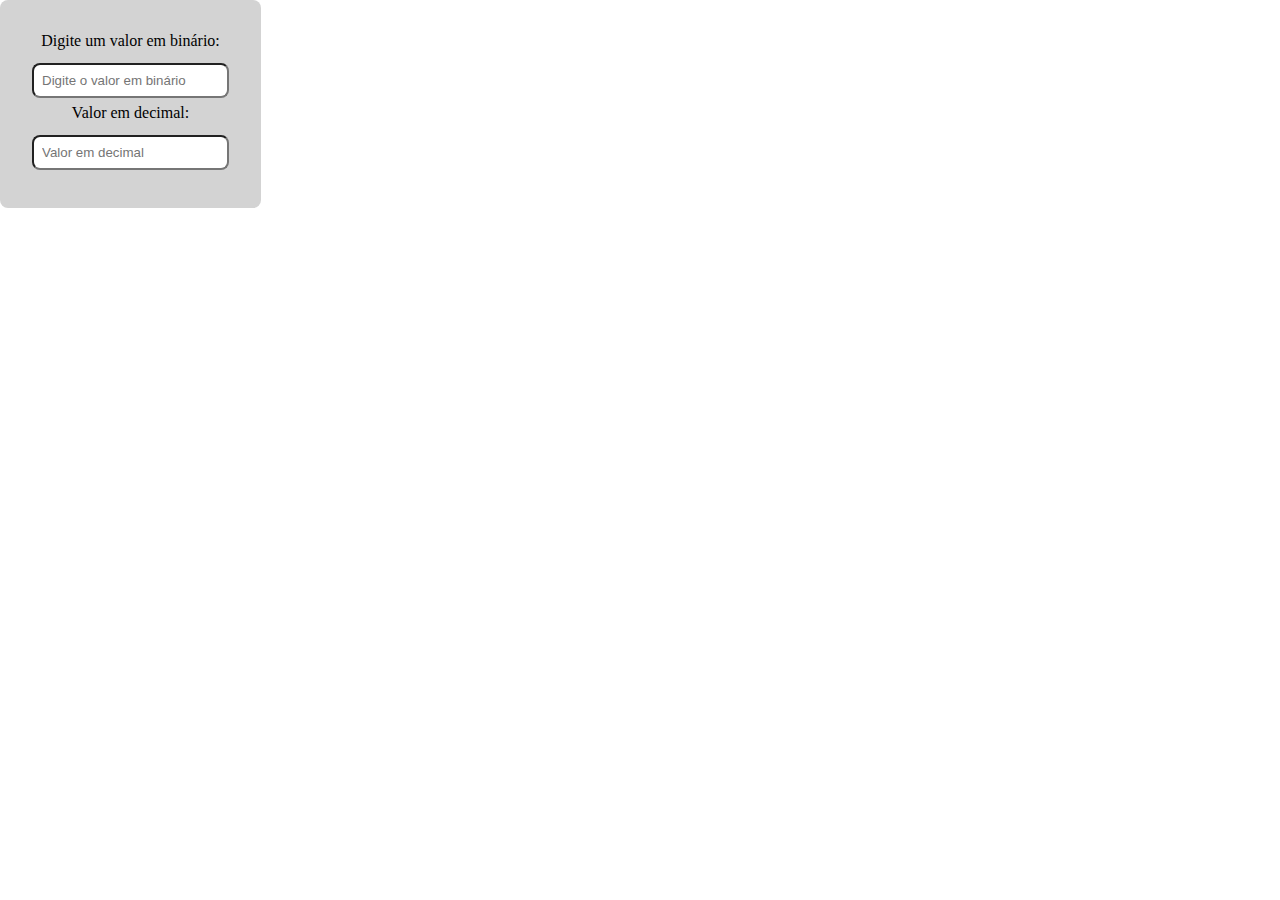
<file: index.html>
<!DOCTYPE html>
<html lang="en">
<head>
    <meta charset="UTF-8">
    <meta http-equiv="X-UA-Compatible" content="IE=edge">
    <meta name="viewport" content="width=device-width, initial-scale=1.0">
    <link rel="stylesheet" href="style.css">
    <title>Conversor de binário para decimal</title>
</head>
<body>
    <main>
        <section id="sectionConversor">
            <form action="" id="conversor">
                <label for-id="entradaInput">Digite um valor em binário:</label>
                <input id="entradaInput" type="text" placeholder="Digite o valor em binário" oninput="converteValorBinario()">                
                <label for-id="saidaDecimal">Valor em decimal:</label>
                <input id="saidaDecimal" type="text" placeholder="Valor em decimal" readonly>  
            </form>
        </section>
</main>
<script src="script.js"></script>
</body>
</html>
</file>
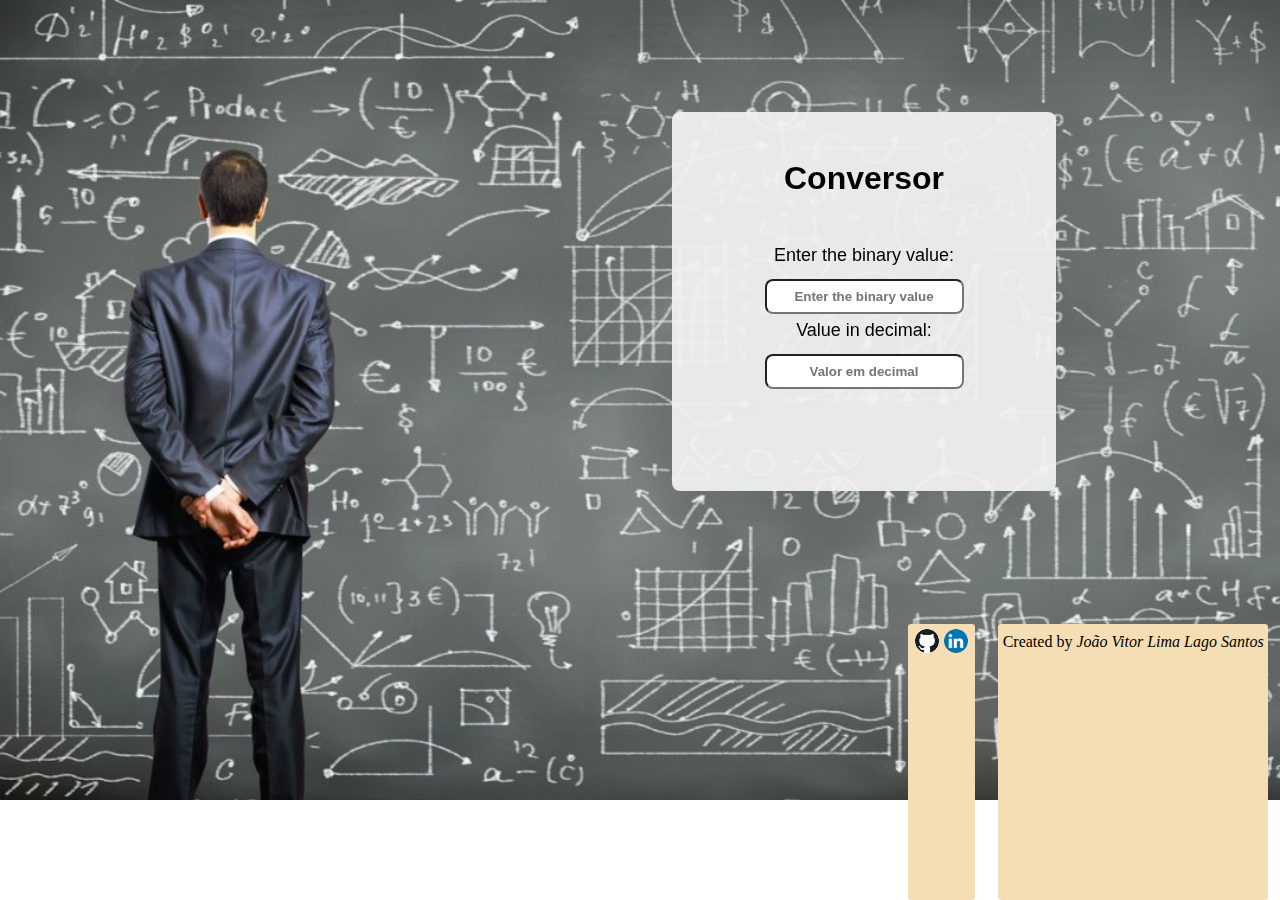
<file: ProjetoConversorBinarioDecimal/index.html>
<!DOCTYPE html>
<html lang="en">
<head>
    <meta charset="UTF-8">
    <meta http-equiv="X-UA-Compatible" content="IE=edge">
    <meta name="viewport" content="width=device-width, initial-scale=1.0">
    <link rel="stylesheet" href="style.css">
    <title>Conversor de binário para decimal</title>
</head>
<body>
    <main>

        <section id="sectionConversor">
            <form action="" id="conversor">
                <h1>Conversor</h1>
                <label for-id="entradaInput">Enter the binary value:</label>
                <input id="entradaInput" type="text" placeholder="Enter the binary value" oninput="converteValorBinario()">                
                <label for-id="saidaDecimal">Value in decimal:</label>
                <input id="saidaDecimal" type="text" placeholder="Valor em decimal" readonly>  
            </form>
        </section>
        <footer >
            <div id="follow" class="allFooter">
                <a href=""><img src="./img/iconGit.jpeg" alt="icon GitHub" title="Access and follow me on GitHub!"></a>
                <a href=""><img src="./img/iconLinkedin.png" alt="icon Linkedin" title="Access and follow me on Linkedin!"></a>
            </div>
            <p class="allFooter">Created by <em title="Developer of this page">João Vitor Lima Lago Santos</em></p>
        </footer>
</main>
<script src="script.js"></script>
</body>
</html>
</file>
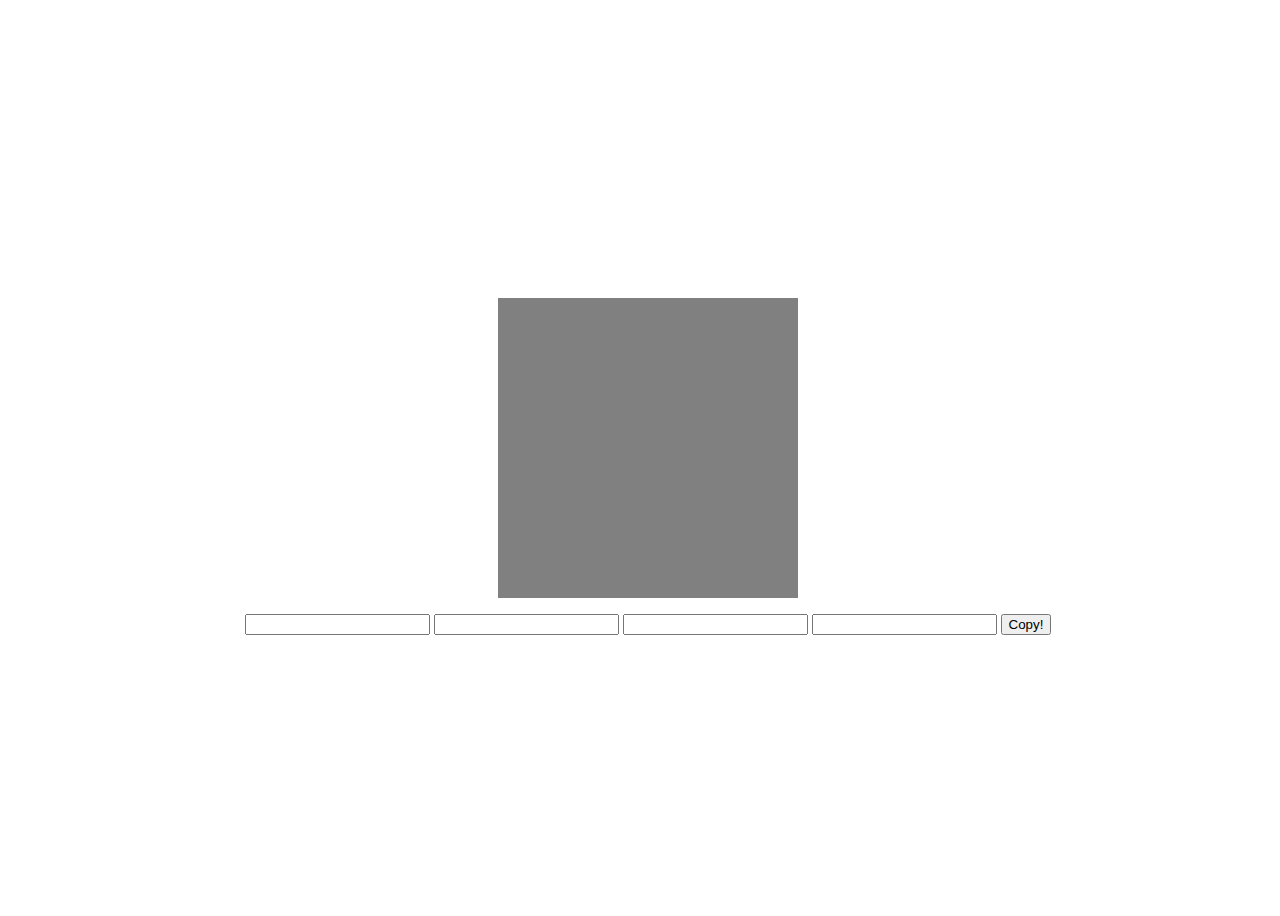
<file: ProjetoVisualizadorRaioBorda/index.html>
<!DOCTYPE html>
<html lang="pt-br">
<head>
    <meta charset="UTF-8">
    <meta http-equiv="X-UA-Compatible" content="IE=edge">
    <meta name="viewport" content="width=device-width, initial-scale=1.0">
    <title>Visualizador de raio da borda</title>
    <link rel="stylesheet" href="css/style.css"/>
</head>
<body>
    <main>
        <section>
            <p id="caixa"></p>
        </section>
        <section>
            <input type="number" class="entrada" id="primeira">
            <input type="number" class="entrada" id="segunda">
            <input type="number" class="entrada" id="terceira">
            <input type="number" class="entrada" id="quarta">
            <button id="copiar">Copy!</button>
        </section>
    </main>
    <script src="js/script.js"></script>
</body>
</html>
</file>
<file: style.css>
*{
    margin: 0;
    padding: 0;
}

main{
    display: inline-block;
}

#conversor{
    display: flex;
    flex-direction: column;
    align-items: center;

    background-color: lightgray;
    padding: 2rem;
    border-radius: .5rem;
}

#conversor label{
    padding-bottom: .8rem;
}

#conversor input{
    padding: .5rem;
    border-radius: .5rem;
    margin-bottom: .4rem;
}
</file>
<file: ProjetoConversorBinarioDecimal/style.css>
*{
    margin: 0;
    padding: 0;
}

body{
    display: block;

    width: 100%;
    height: 100%;
    background: url('./img/background_image.jpg')no-repeat;
    background-size: cover;
}

main{
    width: 100%;
    height: 100%;
    display: inline-block;
}

#conversor{
    display: flex;
    flex-direction: column;
    align-items: center;

    background-color: #f1f1f1ef;
    padding: 0 4rem 6rem 4rem;
    border-radius: .5rem;

    width: 20%;

    position: fixed;
    top: 7rem;
    right: 14rem;
}

#conversor h1{
    padding: 3rem 0;
}

#conversor label{
    padding-bottom: .8rem;

    font-size: large;
}

#conversor label, #conversor h1, #conversor input:placeholder-shown{
    font-family: cursive, Arial, Helvetica, sans-serif;
}

#conversor input{
    padding: .5rem;
    border-radius: .5rem;
    margin-bottom: .4rem;
}

#conversor input:placeholder-shown{
    text-align: center;
    font-weight: bold;
}

footer{
    width: 30%;

    display: flex;
    justify-content: space-around;
    position: fixed;
    top: 39rem;
    right: 0rem;
   
    height: -webkit-fill-available;   
}

#follow{
    display: flex;
    justify-content: space-around;

    width: 15%;
}

#follow a img{
    width: 1.5rem;
    border-radius: 2rem;

    cursor: pointer;
}

footer p{
    line-height: 1.6rem;  
    transition: color .2s;
}

footer p em:hover{
    color: blue;
    cursor: pointer;
}
.allFooter{
    padding: 0.3rem;
    background-color: wheat;
    border-radius: .2rem;
}
</file>
<file: ProjetoVisualizadorRaioBorda/css/style.css>
main{
    width: 100vw;
    height: 100vh;
    display: flex;
    flex-direction: column;
    align-items: center;
    justify-content: center;
}

p{
    width: 300px;
    height: 300px;
    background-color: grey;
}
</file>
